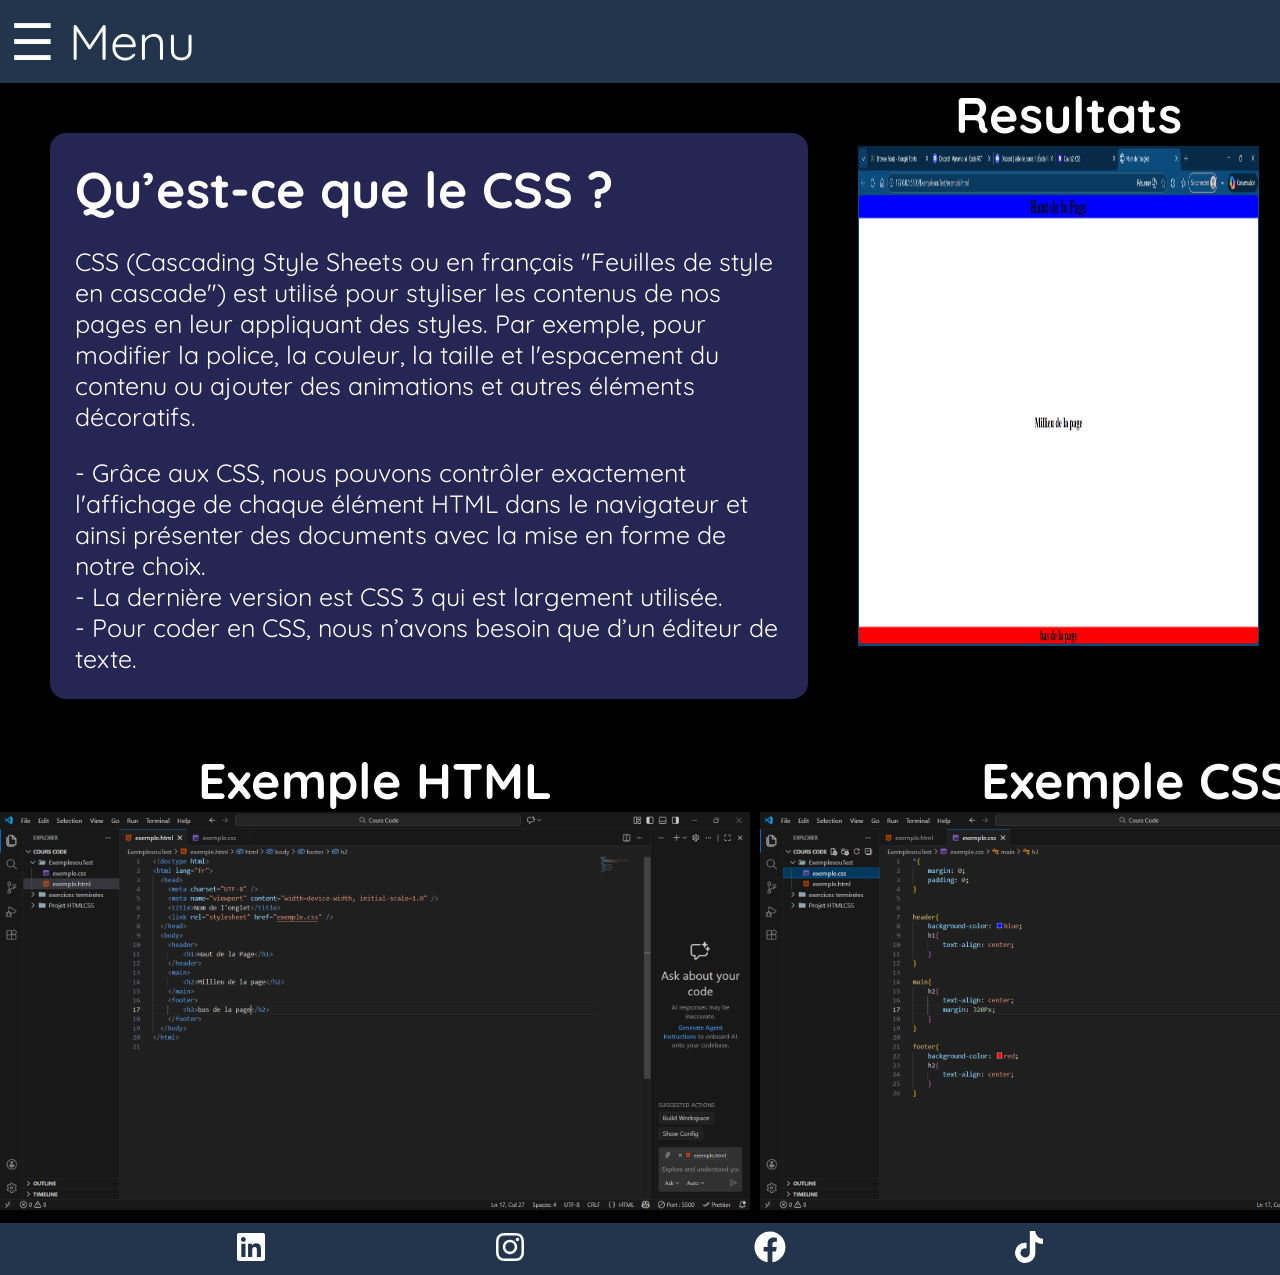
<file: Css.html>
<!doctype html>
<html lang="en">
  <head>
    <meta charset="UTF-8" />
    <meta name="viewport" content="width=device-width, initial-scale=1.0" />
    <title>Ri7 Learn</title>
    <link rel="stylesheet" href="./Asset,Css/style.css" />
    <link rel="preconnect" href="https://fonts.googleapis.com" />
    <link rel="preconnect" href="https://fonts.gstatic.com" crossorigin />
    <link
      href="https://fonts.googleapis.com/css2?family=Quicksand:wght@300..700&display=swap"
      rel="stylesheet"
    />
  </head>
  <body>
    <header>
      <div id="menu">
        <input type="checkbox" id="hamburger" />
        <label id="hamburger-logo" for="hamburger">☰ Menu</label>
        <nav>
          <a href="index.html">Accueil</a>
          <a href="Html.html">HTML</a>
          <a href="Css.html">CSS</a>
          <a href="JavaScript.html">JavaScipt</a>
          <a href="NousContactez.html">Nous Contactez</a>
        </nav>
      </div>
    </header>
    <main>
      <section id="maincss">
        <div id="csstop">
          <div id="cssleft">
            <h1>Qu’est-ce que le CSS ?</h1>
            <p>
              CSS (Cascading Style Sheets ou en français "Feuilles de style en
              cascade") est utilisé pour styliser les contenus de nos pages en
              leur appliquant des styles. Par exemple, pour modifier la police,
              la couleur, la taille et l'espacement du contenu ou ajouter des
              animations et autres éléments décoratifs.
            </p>
            <p>
              - Grâce aux CSS, nous pouvons contrôler exactement l'affichage de
              chaque élément HTML dans le navigateur et ainsi présenter des
              documents avec la mise en forme de notre choix.<br />- La dernière
              version est CSS 3 qui est largement utilisée.<br />- Pour coder en
              CSS, nous n’avons besoin que d’un éditeur de texte.
            </p>
          </div>
          <div>
            <h2>Resultats</h2>
            <img
              src="Asset,Css/img/exemple de resultats.png"
              alt="exemple resultats"
            />
          </div>
        </div>
        <div id="exemple">
          <h2>
            Exemple HTML

            <img
              src="Asset,Css/img/exemple de html basic.png"
              alt="exemple html"
            />
          </h2>
          <h2>
            Exemple CSS

            <img
              src="Asset,Css/img/exemple de css basic.png"
              alt="exemple css"
            />
          </h2>
        </div>
      </section>
    </main>
    <footer>
      <div id="bottom">
        <a href="https://www.linkedin.com/school/ecoleri7/">
          <svg
            stroke="currentColor"
            fill="white"
            stroke-width="0"
            viewBox="0 0 448 512"
            height="2em"
            width="2em"
            xmlns="http://www.w3.org/2000/svg"
          >
            <path
              d="M416 32H31.9C14.3 32 0 46.5 0 64.3v383.4C0 465.5 14.3 480 31.9 480H416c17.6 0 32-14.5 32-32.3V64.3c0-17.8-14.4-32.3-32-32.3zM135.4 416H69V202.2h66.5V416zm-33.2-243c-21.3 0-38.5-17.3-38.5-38.5S80.9 96 102.2 96c21.2 0 38.5 17.3 38.5 38.5 0 21.3-17.2 38.5-38.5 38.5zm282.1 243h-66.4V312c0-24.8-.5-56.7-34.5-56.7-34.6 0-39.9 27-39.9 54.9V416h-66.4V202.2h63.7v29.2h.9c8.9-16.8 30.6-34.5 62.9-34.5 67.2 0 79.7 44.3 79.7 101.9V416z"
            ></path>
          </svg>
        </a>
        <a href="https://www.instagram.com/ecole_ri7/">
          <svg
            stroke="currentColor"
            fill="white"
            stroke-width="0"
            viewBox="0 0 448 512"
            height="2em"
            width="2em"
            xmlns="http://www.w3.org/2000/svg"
          >
            <path
              d="M224.1 141c-63.6 0-114.9 51.3-114.9 114.9s51.3 114.9 114.9 114.9S339 319.5 339 255.9 287.7 141 224.1 141zm0 189.6c-41.1 0-74.7-33.5-74.7-74.7s33.5-74.7 74.7-74.7 74.7 33.5 74.7 74.7-33.6 74.7-74.7 74.7zm146.4-194.3c0 14.9-12 26.8-26.8 26.8-14.9 0-26.8-12-26.8-26.8s12-26.8 26.8-26.8 26.8 12 26.8 26.8zm76.1 27.2c-1.7-35.9-9.9-67.7-36.2-93.9-26.2-26.2-58-34.4-93.9-36.2-37-2.1-147.9-2.1-184.9 0-35.8 1.7-67.6 9.9-93.9 36.1s-34.4 58-36.2 93.9c-2.1 37-2.1 147.9 0 184.9 1.7 35.9 9.9 67.7 36.2 93.9s58 34.4 93.9 36.2c37 2.1 147.9 2.1 184.9 0 35.9-1.7 67.7-9.9 93.9-36.2 26.2-26.2 34.4-58 36.2-93.9 2.1-37 2.1-147.8 0-184.8zM398.8 388c-7.8 19.6-22.9 34.7-42.6 42.6-29.5 11.7-99.5 9-132.1 9s-102.7 2.6-132.1-9c-19.6-7.8-34.7-22.9-42.6-42.6-11.7-29.5-9-99.5-9-132.1s-2.6-102.7 9-132.1c7.8-19.6 22.9-34.7 42.6-42.6 29.5-11.7 99.5-9 132.1-9s102.7-2.6 132.1 9c19.6 7.8 34.7 22.9 42.6 42.6 11.7 29.5 9 99.5 9 132.1s2.7 102.7-9 132.1z"
            ></path>
          </svg>
        </a>
        <a href="https://www.facebook.com/EcoleRi7/">
          <svg
            stroke="currentColor"
            fill="white"
            stroke-width="0"
            viewBox="0 0 512 512"
            height="2em"
            width="2em"
            xmlns="http://www.w3.org/2000/svg"
          >
            <path
              d="M504 256C504 119 393 8 256 8S8 119 8 256c0 123.78 90.69 226.38 209.25 245V327.69h-63V256h63v-54.64c0-62.15 37-96.48 93.67-96.48 27.14 0 55.52 4.84 55.52 4.84v61h-31.28c-30.8 0-40.41 19.12-40.41 38.73V256h68.78l-11 71.69h-57.78V501C413.31 482.38 504 379.78 504 256z"
            ></path>
          </svg>
        </a>
        <a href="https://www.tiktok.com/@ecoleri7">
          <svg
            stroke="currentColor"
            fill="white"
            stroke-width="0"
            viewBox="0 0 448 512"
            height="2em"
            width="2em"
            xmlns="http://www.w3.org/2000/svg"
          >
            <path
              d="M448,209.91a210.06,210.06,0,0,1-122.77-39.25V349.38A162.55,162.55,0,1,1,185,188.31V278.2a74.62,74.62,0,1,0,52.23,71.18V0l88,0a121.18,121.18,0,0,0,1.86,22.17h0A122.18,122.18,0,0,0,381,102.39a121.43,121.43,0,0,0,67,20.14Z"
            ></path>
          </svg>
        </a>
      </div>
    </footer>
  </body>
</html>
</file>
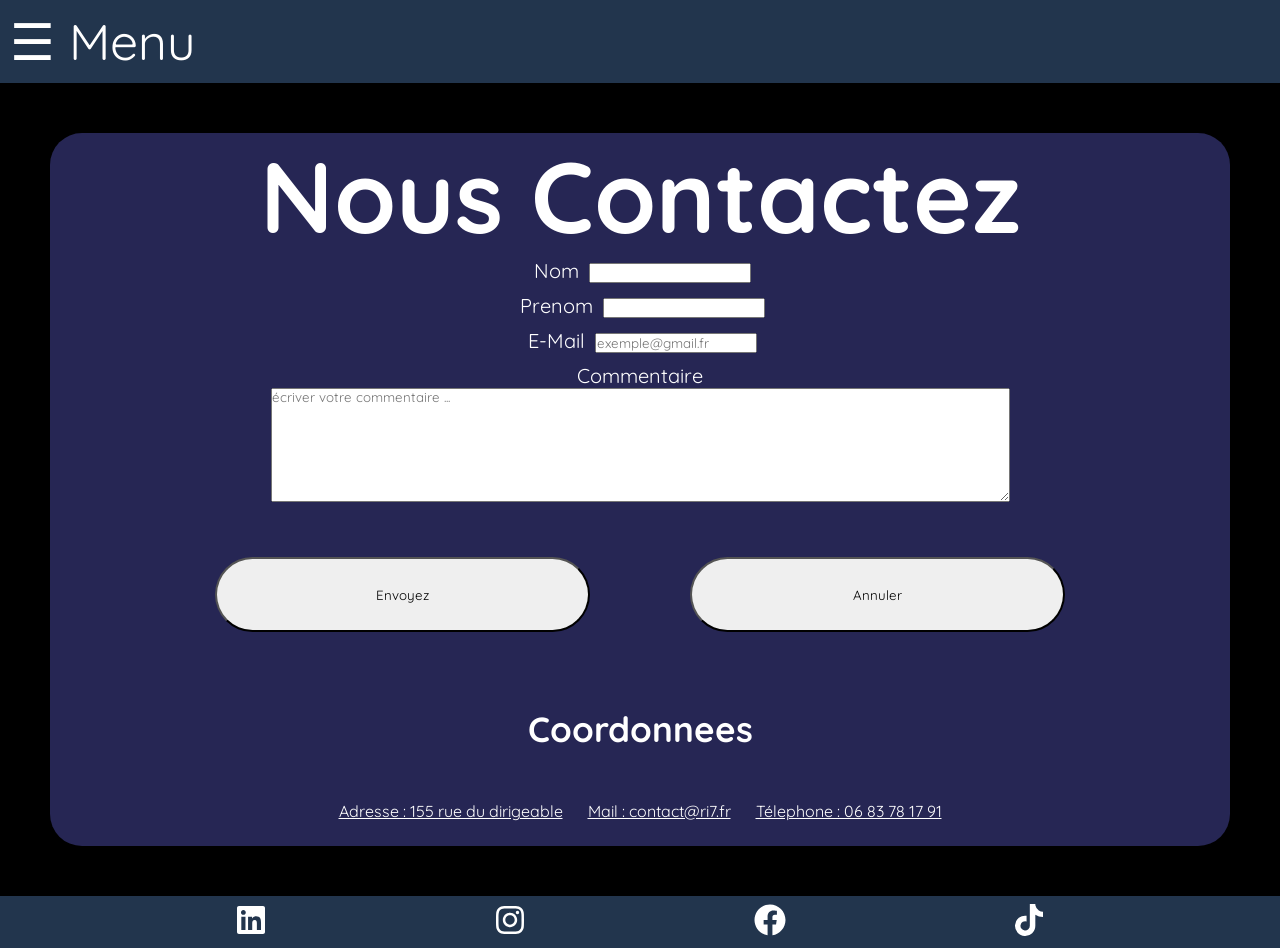
<file: NousContactez.html>
<!doctype html>
<html lang="en">
  <head>
    <meta charset="UTF-8" />
    <meta name="viewport" content="width=device-width, initial-scale=1.0" />
    <title>Ri7 Learn</title>
    <link rel="stylesheet" href="./Asset,Css/style.css" />
    <link rel="preconnect" href="https://fonts.googleapis.com" />
    <link rel="preconnect" href="https://fonts.gstatic.com" crossorigin />
    <link
      href="https://fonts.googleapis.com/css2?family=Quicksand:wght@300..700&display=swap"
      rel="stylesheet"
    />
  </head>
  <body>
    <header>
      <div id="menu">
        <input type="checkbox" id="hamburger" />
        <label id="hamburger-logo" for="hamburger">☰ Menu</label>
        <nav>
          <a href="index.html">Accueil</a>
          <a href="Html.html">HTML</a>
          <a href="Css.html">CSS</a>
          <a href="JavaScript.html">JavaScipt</a>
          <a href="NousContactez.html">Nous Contactez</a>
        </nav>
      </div>
    </header>
    <main>
      <section id="formulaire">
        <h1>Nous Contactez</h1>
        <form action="">
          <div id="npe">
            <div>
              <label for="nom">Nom</label>
              <input type="text" />
            </div>
            <div>
              <label for="prenom">Prenom</label>
              <input type="text" />
            </div>
            <div>
              <label for="email">E-Mail</label>
              <input type="email" placeholder="exemple@gmail.fr" />
            </div>
            <div id="com">
              <p>Commentaire</p>
              <textarea
                rows="7"
                style="max-width: 95%"
                cols="100"
                placeholder="écriver votre commentaire ..."
              ></textarea>
            </div>
          </div>
          <div id="hate">
            <button type="submit">Envoyez</button><br />
            <button type="reset">Annuler</button>
          </div>
        </form>
        <h2>Coordonnees</h2>
        <div id="lien">
          <a
            target="_blank"
            href="https://www.google.com/maps/dir//ZI+Les+Paluds,+155+Rue+du+Dirigeable,+13400+Aubagne/data=!4m6!4m5!1m1!4e2!1m2!1m1!1s0x12c9a39c24380f21:0x84115131fec111e?sa=X&ved=1t:707&ictx=111"
            >Adresse : 155 rue du dirigeable</a
          >
          <a target="_blank" href="mailto:contact@ri7.fr"
            >Mail : contact@ri7.fr</a
          >
          <a target="_blank" href="tel:06 83 78 17 91"
            >Télephone : 06 83 78 17 91</a
          >
        </div>
      </section>
    </main>
    <footer>
      <div id="bottom">
        <a href="https://www.linkedin.com/school/ecoleri7/">
          <svg
            stroke="currentColor"
            fill="white"
            stroke-width="0"
            viewBox="0 0 448 512"
            height="2em"
            width="2em"
            xmlns="http://www.w3.org/2000/svg"
          >
            <path
              d="M416 32H31.9C14.3 32 0 46.5 0 64.3v383.4C0 465.5 14.3 480 31.9 480H416c17.6 0 32-14.5 32-32.3V64.3c0-17.8-14.4-32.3-32-32.3zM135.4 416H69V202.2h66.5V416zm-33.2-243c-21.3 0-38.5-17.3-38.5-38.5S80.9 96 102.2 96c21.2 0 38.5 17.3 38.5 38.5 0 21.3-17.2 38.5-38.5 38.5zm282.1 243h-66.4V312c0-24.8-.5-56.7-34.5-56.7-34.6 0-39.9 27-39.9 54.9V416h-66.4V202.2h63.7v29.2h.9c8.9-16.8 30.6-34.5 62.9-34.5 67.2 0 79.7 44.3 79.7 101.9V416z"
            ></path>
          </svg>
        </a>
        <a href="https://www.instagram.com/ecole_ri7/">
          <svg
            stroke="currentColor"
            fill="white"
            stroke-width="0"
            viewBox="0 0 448 512"
            height="2em"
            width="2em"
            xmlns="http://www.w3.org/2000/svg"
          >
            <path
              d="M224.1 141c-63.6 0-114.9 51.3-114.9 114.9s51.3 114.9 114.9 114.9S339 319.5 339 255.9 287.7 141 224.1 141zm0 189.6c-41.1 0-74.7-33.5-74.7-74.7s33.5-74.7 74.7-74.7 74.7 33.5 74.7 74.7-33.6 74.7-74.7 74.7zm146.4-194.3c0 14.9-12 26.8-26.8 26.8-14.9 0-26.8-12-26.8-26.8s12-26.8 26.8-26.8 26.8 12 26.8 26.8zm76.1 27.2c-1.7-35.9-9.9-67.7-36.2-93.9-26.2-26.2-58-34.4-93.9-36.2-37-2.1-147.9-2.1-184.9 0-35.8 1.7-67.6 9.9-93.9 36.1s-34.4 58-36.2 93.9c-2.1 37-2.1 147.9 0 184.9 1.7 35.9 9.9 67.7 36.2 93.9s58 34.4 93.9 36.2c37 2.1 147.9 2.1 184.9 0 35.9-1.7 67.7-9.9 93.9-36.2 26.2-26.2 34.4-58 36.2-93.9 2.1-37 2.1-147.8 0-184.8zM398.8 388c-7.8 19.6-22.9 34.7-42.6 42.6-29.5 11.7-99.5 9-132.1 9s-102.7 2.6-132.1-9c-19.6-7.8-34.7-22.9-42.6-42.6-11.7-29.5-9-99.5-9-132.1s-2.6-102.7 9-132.1c7.8-19.6 22.9-34.7 42.6-42.6 29.5-11.7 99.5-9 132.1-9s102.7-2.6 132.1 9c19.6 7.8 34.7 22.9 42.6 42.6 11.7 29.5 9 99.5 9 132.1s2.7 102.7-9 132.1z"
            ></path>
          </svg>
        </a>
        <a href="https://www.facebook.com/EcoleRi7/">
          <svg
            stroke="currentColor"
            fill="white"
            stroke-width="0"
            viewBox="0 0 512 512"
            height="2em"
            width="2em"
            xmlns="http://www.w3.org/2000/svg"
          >
            <path
              d="M504 256C504 119 393 8 256 8S8 119 8 256c0 123.78 90.69 226.38 209.25 245V327.69h-63V256h63v-54.64c0-62.15 37-96.48 93.67-96.48 27.14 0 55.52 4.84 55.52 4.84v61h-31.28c-30.8 0-40.41 19.12-40.41 38.73V256h68.78l-11 71.69h-57.78V501C413.31 482.38 504 379.78 504 256z"
            ></path>
          </svg>
        </a>
        <a href="https://www.tiktok.com/@ecoleri7">
          <svg
            stroke="currentColor"
            fill="white"
            stroke-width="0"
            viewBox="0 0 448 512"
            height="2em"
            width="2em"
            xmlns="http://www.w3.org/2000/svg"
          >
            <path
              d="M448,209.91a210.06,210.06,0,0,1-122.77-39.25V349.38A162.55,162.55,0,1,1,185,188.31V278.2a74.62,74.62,0,1,0,52.23,71.18V0l88,0a121.18,121.18,0,0,0,1.86,22.17h0A122.18,122.18,0,0,0,381,102.39a121.43,121.43,0,0,0,67,20.14Z"
            ></path>
          </svg>
        </a>
      </div>
    </footer>
  </body>
</html>
</file>
<file: Asset,Css/style.css>
* {
  margin: 0;
  padding: 0;
  font-family: "Quicksand", sans-serif;
}
body {
  background-color: black;
}

header {
  background-color: #22354d;
  #menu {
    width: 0px;
    #hamburger {
      display: none;
    }
    #hamburger-logo {
      cursor: pointer;
      width: 250px;
      display: block;
      color: white;
      padding: 10px;
      font-size: 50px;
    }
    nav {
      display: flex;
      flex-direction: column;
      overflow: hidden;
      width: 200px;
      transform: translateX(-200px);
      font-size: 25px;
      position: absolute;
      background-color: white;

      a {
        text-decoration: none;
        color: black;
      }
    }
  }
}

#hamburger-logo,
nav {
  transition: 0.7s;
}

#hamburger:checked ~ #hamburger-logo,
#hamburger:checked ~ nav {
  transform: translate(0);
}

nav a {
  color: white;
  text-decoration: none;
  padding: 10px;
}

nav a:hover {
  background: #444;
}

#main {
  #title {
    display: flex;
    flex-direction: column;
    text-align: center;
    background-color: #262654;
    margin: 20px;
    border-radius: 50px;
    h1 {
      margin: 50px;
      font-size: 100px;
      color: white;
    }
  }
  #corp {
    display: flex;
    margin: 15px;
    background-color: #262654;
    p {
      color: white;
      font-size: 25px;
      padding: 25px;
    }
    aside {
      height: 250px;
    }
    img {
      height: 200px;
      margin: 25px;
    }
  }
}

footer {
  background-color: #22354d;
  #bottom {
    display: flex;
    justify-content: space-evenly;
    padding: 8px;
  }
}

#htmlbody {
  h1 {
    color: white;
    padding-left: 50px;
    padding-top: 25px;
    font-size: 50px;
  }
  .pres-html {
    display: flex;
    margin: 50px;
    gap: 50px;
    #colorhtml {
      border-radius: 50px;
      background-color: #262654;
      margin: 10px;
      p {
        color: white;
        margin: 20px;
        font-size: 20px;
        padding-top: 20px;
      }
      #logo2 {
        display: flex;
        justify-content: space-around;
        margin-right: 5px;
        padding: 10px;
        img {
          width: 50px;
        }
      }
    }
  }
  h2 {
    color: white;
    margin-top: 100px;
    margin-left: 25px;
    margin-bottom: 50px;
    font-size: 50px;
  }
  p {
    color: white;
    font-size: 25px;
    margin: 50x;
  }
  #htmlbottom {
    display: flex;
    #htmlliste {
      background-color: #262654;
      border-radius: 50px;
      margin: 25px;
      color: white;
      li {
        font-size: 20px;
        margin: 50px;
      }
    }
    img {
      width: 700px;
      border-radius: 50px;
      margin: 25px;
    }
  }
}

#maincss {
  #csstop {
    display: flex;
    #cssleft {
      color: white;
      border-radius: 1em;
      background-color: #262654;
      margin: 50px;
      h1 {
        font-size: 50px;
        margin: 25px;
      }
      p {
        font-size: 25px;
        margin: 25px;
      }
    }
    img {
      width: 95%;
      height: 75%;
    }
  }
  #exemple {
    display: flex;
    gap: 10px;
    h2 {
      font-size: 50px;
      text-align: center;
      color: white;
    }
    img {
      width: 750px;
    }
  }
  h2 {
    color: white;
    font-size: 50px;
    text-align: center;
  }
  #img {
    display: flex;
    justify-content: center;
  }
}

#blabla {
  background-color: #262654;
  border-radius: 50px;
  margin: 25px;
  h1 {
    color: white;
    font-size: 50px;
    margin: 25px;
  }
  #texte {
    display: flex;
    flex-direction: column;
    gap: 25px;
    color: white;
    font-size: 25px;
    margin: 25px;
    padding: 10px;
  }
}

#mid {
  display: flex;
  color: white;
  #midtexte {
    background-color: #262654;
    border-radius: 50px;
    margin: 25px;
    h2 {
      margin: 20px;
      font-size: 40px;
    }
    ul {
      margin: 25px;
      li {
        margin: 20px;
        font-size: 20px;
      }
    }
  }
}

#bottomjava {
  display: flex;
  color: white;
  img {
    margin: 50px;
  }
  #bottomtexte {
    background-color: #262654;
    border-radius: 50px;
    margin: 25px;
    h2 {
      margin: 20px;
      font-size: 40px;
    }
    p {
      margin: 20px;
      font-size: 20px;
    }
    ul {
      margin: 25px;
      li {
        margin: 20px;
        font-size: 20px;
      }
    }
  }
}

#formulaire {
  color: white;
  background-color: #262654;
  border-radius: 2em;
  margin: 50px;
  h1 {
    font-size: 100px;
    text-align: center;
  }
  #npe {
    display: flex;
    flex-direction: column;
    text-align: center;
    font-size: 20px;
    gap: 10px;
    label {
      margin: 5px;
    }
  }
  h2 {
    text-align: center;
    font-size: 35px;
    margin: 25px;
  }
  #lien {
    padding: 25px;
    display: flex;
    gap: 25px;
    justify-content: center;
    a {
      color: white;
    }
  }
}

#hate {
  display: flex;
  justify-content: center;
  button {
    margin: 50px;
    border-radius: 50px;
    height: 75px;
    width: 375px;
  }
}

@media (min-width: 300px) and (max-width: 600px) {
  header {
    nav {
      ul {
        flex-direction: column;
        text-align: center;
        font-size: 25px;
      }
    }
  }
  #main {
    #title {
      h1 {
        font-size: 25px;
      }
    }
    #corp {
      flex-direction: column;
      text-align: center;
      img {
        width: 250px;
      }
    }
  }
  #htmlbody {
    .pres-html {
      flex-direction: column;
      text-align: center;
      aside {
        img {
          width: 250px;
          height: 250px;
        }
      }
      #colorhtml {
        #logo2 {
          img {
            width: 25px;
            margin: 10px;
          }
        }
      }
    }
    h2 {
      font-size: 30px;
    }
    p {
      font-size: 20px;
      text-align: center;
    }
    #htmlbottom {
      flex-direction: column;
      text-align: center;
      img {
        width: 75%;
      }
    }
  }
  #maincss {
    #csstop {
      flex-direction: column;
      text-align: center;
      img {
        width: 97%;
      }
    }
    #exemple {
      flex-direction: column;
      h2 {
        font-size: 25px;
      }
      img {
        width: 100%;
      }
    }
  }
  #blabla {
    h1 {
      text-align: center;
    }
  }
  #mid {
    flex-direction: column;
    text-align: center;
    svg {
      width: 95%;
    }
  }
  #bottomjava {
    flex-direction: column;
    img {
      width: 97%;
      margin: 5px;
    }
  }
  #formulaire {
    h1 {
      font-size: 25px;
      padding: 15px;
    }
    h2 {
      font-size: 25px;
    }
    #lien {
      a {
        font-size: 10px;
      }
    }
  }
}

@media (min-width: 600px) and (max-width: 1100px) {
  header {
    padding: 25px;
    nav {
      ul {
        font-size: 30px;
      }
    }
  }
  #main {
    #title {
      h1 {
        font-size: 40px;
      }
    }
  }
  #corp {
    flex-direction: column;
    img {
      width: 75%;
    }
  }
  #htmlbody {
    .pres-html {
      flex-direction: column;
      img {
        width: 75%;
      }
    }
    #htmlbottom {
      flex-direction: column;
      img {
        width: 75%;
      }
    }
  }
  #csstop {
    flex-direction: column;
    text-align: center;
    img {
      width: 75%;
    }
  }
  #exemple {
    flex-direction: column;
    img {
      width: 100%;
    }
  }
  #mid {
    flex-direction: column;
  }
  #bottomjava {
    flex-direction: column;
    img {
      width: 75%;
    }
  }
}
</file>
